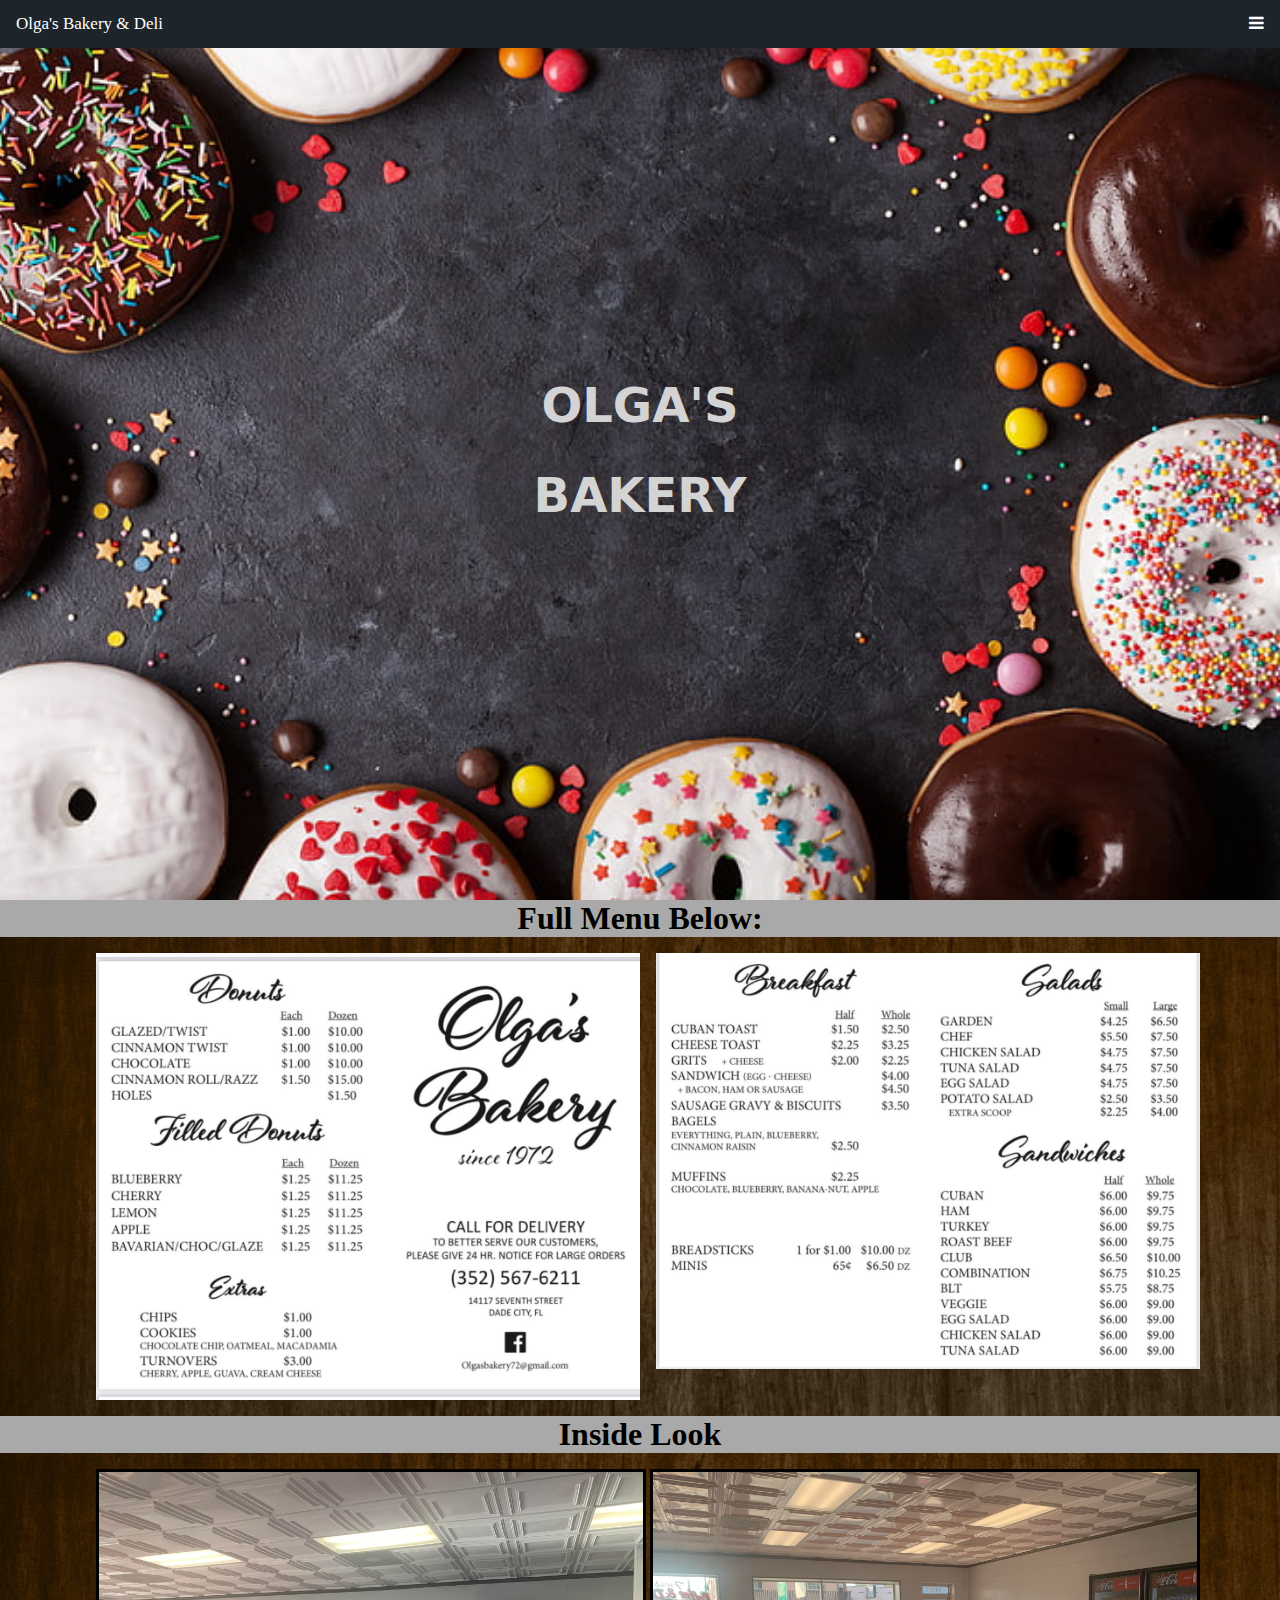
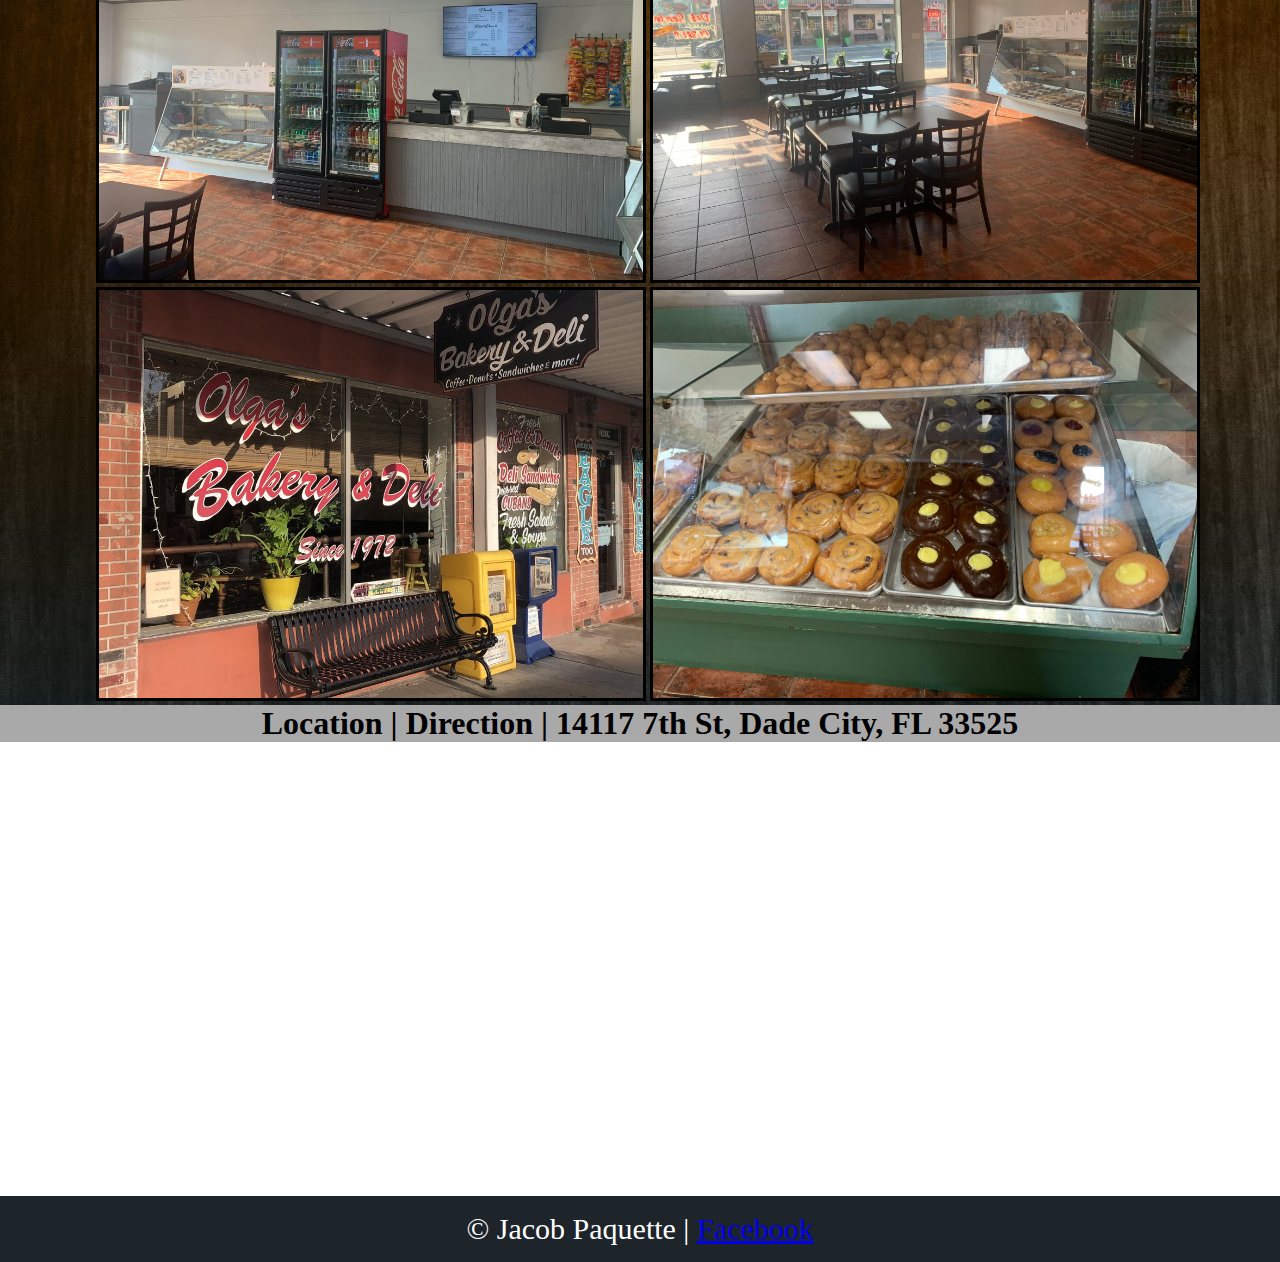
<file: index.html>
<!DOCTYPE html>
<html lang="en">
<head>
    <meta charset="UTF-8">
    <meta http-equiv="X-UA-Compatible" content="IE=edge">
    <meta name="viewport" content="width=device-width, initial-scale=1.0">
    <title>Olga's Bakery & Deli</title>
    <link rel="stylesheet" href="style.css">
    <link rel="shortcut icon" type="image/png" href="img/Olgas Logo.jpg">
    <script src="main.js"></script>
    <link rel="stylesheet" href="https://cdnjs.cloudflare.com/ajax/libs/font-awesome/4.7.0/css/font-awesome.min.css">

</head>
<body>
    <header class="header">
        <!-- Top Navigation Menu -->
        <div class="topnav">
          <a class="active">Olga's Bakery & Deli</a>
          <!-- Navigation links (hidden by default) -->
          <div id="myLinks">
            <a href="about.html">About</a>
            <a href="contact.html">Contact</a>
          </div>
          <!-- "Hamburger menu" / "Bar icon" to toggle the navigation links -->
          <a href="javascript:void(0);" class="icon" onclick="myFunction()">
            <i class="fa fa-bars"></i>
          </a>
        </div>
        <div>
        <h1 class="text1">Olga's</h1> <br>
        <div><h1> </h1></div> <br>
        <h1 class="text2">Bakery</h1>
        </div>
    </header>
    <section class="section1">
        <h1 class="Menu">Full Menu Below:</h1>
        <div class="menugrid">
            <img src="img/menu1.jpg" class="menu1">
            <img src="img/menu2.jpg" class="menu2">
        </div>
    </section>
    <section >
         <div class="wood">
         <h1 class="IL">Inside Look</h1>
        <div class="inside">
            <img src="img/inside1.jpg" class="inside1">
            <img src="img/inside2.jpg" class="inside2">
            <img src="img/outise.jpg" class="inside3">
            <img src="img/inside4.jpg" class="inside4">
        </div>
    </div>
    </section>
    <section class="section3">
        <h1 class="location">Location | Direction | 14117 7th St, Dade City, FL 33525</h1>
        <iframe src="https://www.google.com/maps/embed?pb=!1m18!1m12!1m3!1d3510.854616216878!2d-82.19144868404001!3d28.363244702966494!2m3!1f0!2f0!3f0!3m2!1i1024!2i768!4f13.1!3m3!1m2!1s0x88dd54993fc2f24f%3A0x2dbaf22a2791eb92!2sOlga&#39;s%20Bakery%20%26%20Deli!5e0!3m2!1sen!2sus!4v1659318138196!5m2!1sen!2sus" width="100%" height="450" style="border:0;" allowfullscreen="" loading="lazy" referrerpolicy="no-referrer-when-downgrade"></iframe>
    </section>
    <footer class="footer">
        <p class="copy">&copy Jacob Paquette | <a href="https://www.facebook.com/Olgas-Bakery-116083771745381/?ref=page_internal" target="_blank">Facebook </p>
    </footer>

</body>
</html>
</file>
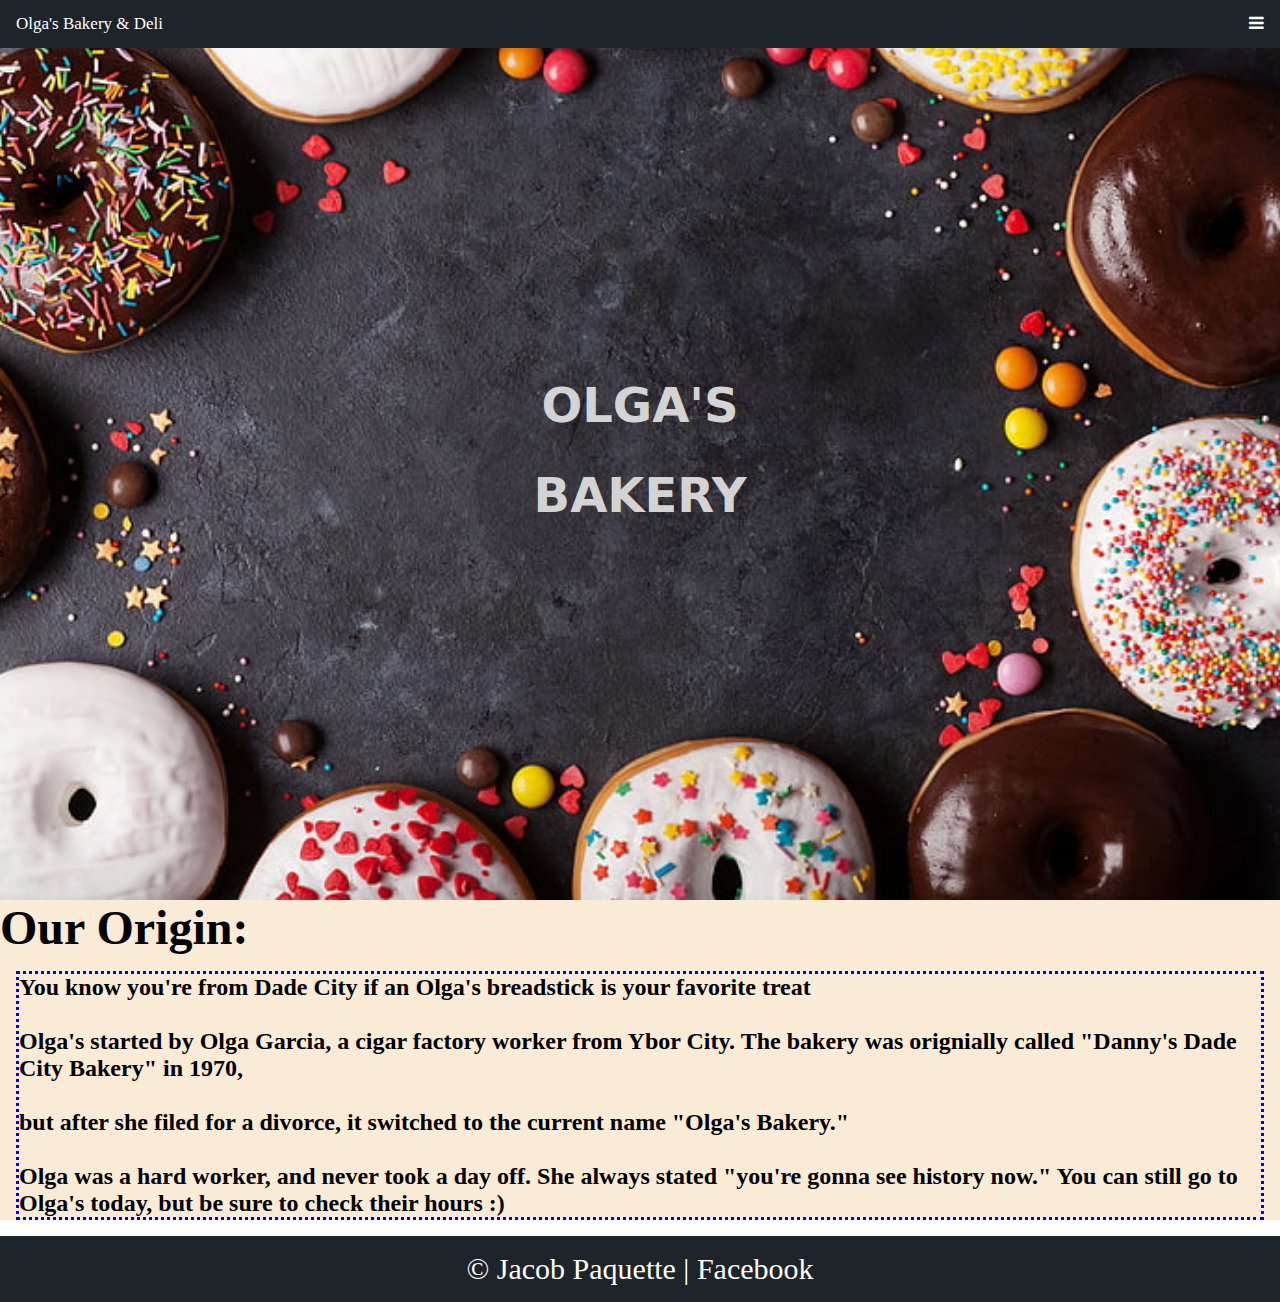
<file: about.html>
<!DOCTYPE html>
<html lang="en">
<head>
    <meta charset="UTF-8">
    <meta http-equiv="X-UA-Compatible" content="IE=edge">
    <meta name="viewport" content="width=device-width, initial-scale=1.0">
    <title>About Us</title>
    <link rel="stylesheet" href="style.css">
    <link rel="shortcut icon" type="image/png" href="img/Olgas Logo.jpg">
    <script src="main.js"></script>
    <link rel="stylesheet" href="https://cdnjs.cloudflare.com/ajax/libs/font-awesome/4.7.0/css/font-awesome.min.css">
</head>
<body>
    <header class="header">
        <!-- Top Navigation Menu -->
        <div class="topnav">
          <a class="active">Olga's Bakery & Deli</a>
          <!-- Navigation links (hidden by default) -->
          <div id="myLinks">
            <a href="index.html">Home</a>
            <a href="contact.html">Contact</a>
          </div>
          <!-- "Hamburger menu" / "Bar icon" to toggle the navigation links -->
          <a href="javascript:void(0);" class="icon" onclick="myFunction()">
            <i class="fa fa-bars"></i>
          </a>
        </div>
        <div>
        <h1 class="text1">Olga's</h1>
        <div><h1> </h1></div>
        <h1 class="text2">Bakery</h1>
        </div>
    </header>
    <section>
        <div class="container">
            <h1 class="origin">Our Origin:</h1>
            <p class="bio">You know you're from Dade City if an Olga's breadstick is your favorite treat <br><br>
            Olga's started by Olga Garcia, a cigar factory worker from Ybor City. The bakery was orignially called "Danny's Dade City Bakery" in 1970, <br><br>but after she filed for a divorce, it switched to the current name "Olga's Bakery." <br><br>
            Olga was a hard worker, and never took a day off. She always stated "you're gonna see history now." You can still go to Olga's today, but be sure to check their hours :)</p>
        </div>
    </section>
    <footer class="footer">
        <p class="copy">&copy Jacob Paquette | <a href="https://www.facebook.com/Olgas-Bakery-116083771745381/?ref=page_internal"></a>Facebook </p>
    </footer>
</body>
</html>
</file>
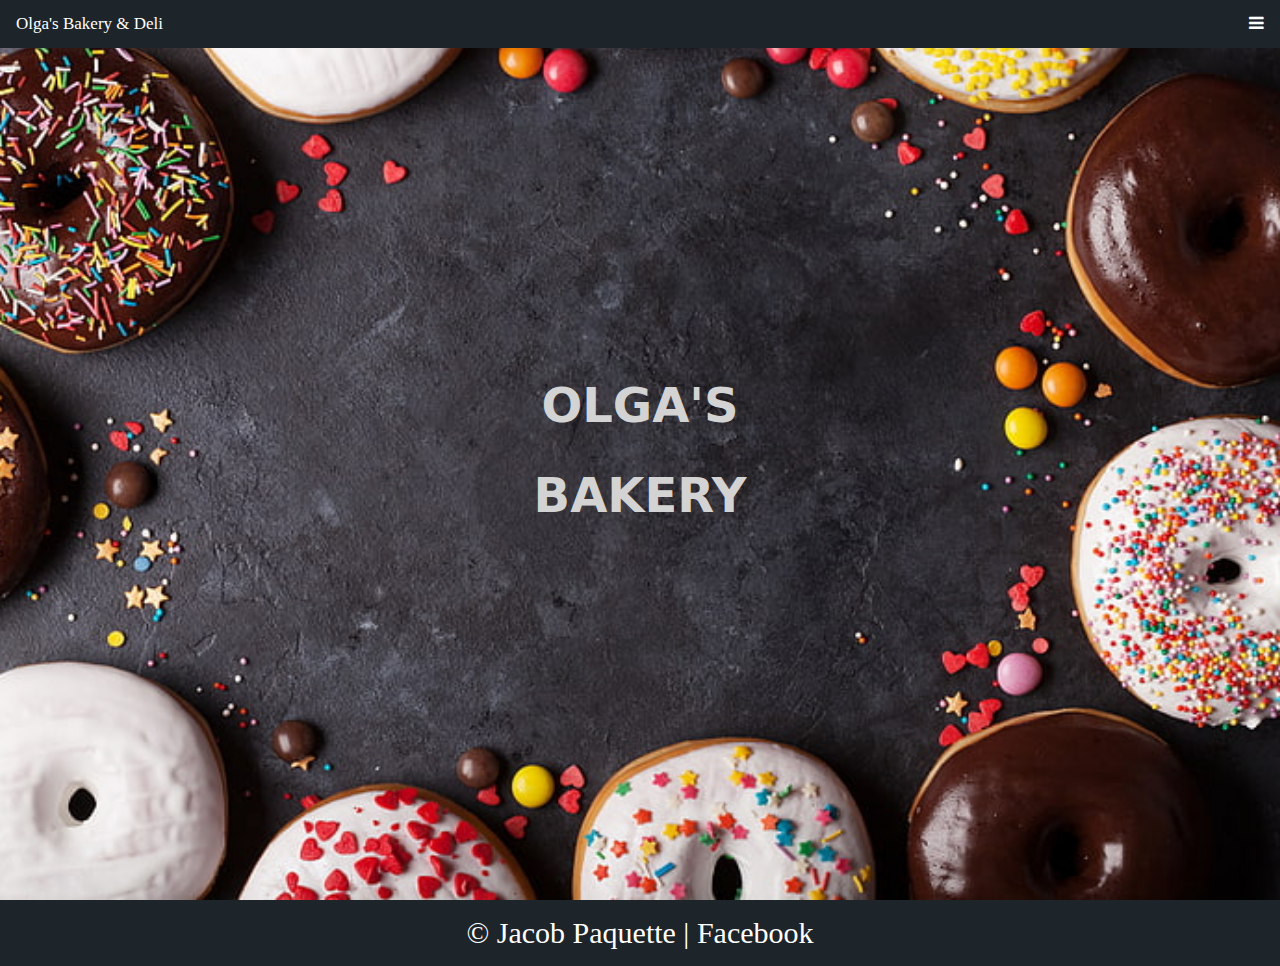
<file: contact.html>
<!DOCTYPE html>
<html lang="en">
<head>
    <meta charset="UTF-8">
    <meta http-equiv="X-UA-Compatible" content="IE=edge">
    <meta name="viewport" content="width=device-width, initial-scale=1.0">
    <title>Contact Us</title>
    <link rel="stylesheet" href="style.css">
    <link rel="shortcut icon" type="image/png" href="img/Olgas Logo.jpg">
    <script src="main.js"></script>
    <link rel="stylesheet" href="https://cdnjs.cloudflare.com/ajax/libs/font-awesome/4.7.0/css/font-awesome.min.css">
</head>
<body>
  <header class="header">
    <!-- Top Navigation Menu -->
    <div class="topnav">
      <a class="active">Olga's Bakery & Deli</a>
      <!-- Navigation links (hidden by default) -->
      <div id="myLinks">
        <a href="index.html">Home</a>
        <a href="about.html">About</a>
      </div>
      <!-- "Hamburger menu" / "Bar icon" to toggle the navigation links -->
      <a href="javascript:void(0);" class="icon" onclick="myFunction()">
        <i class="fa fa-bars"></i>
      </a>
    </div>
    <div>
    <h1 class="text1">Olga's</h1>
    <div><h1> </h1></div>
    <h1 class="text2">Bakery</h1>
    </div>
</header>
    <footer class="footer">
        <p class="copy">&copy Jacob Paquette | <a href="https://www.facebook.com/Olgas-Bakery-116083771745381/?ref=page_internal"></a>Facebook </p>
    </footer>
</body>
</html>
</file>
<file: style.css>
*{
    padding:0px;
    margin:0px;
}
body {
    width: 100%;
    height: 100%;
}
.topnav {
    overflow: hidden;
    background-color: darkgrey;
    position: relative;
  }
  /* Hide the links inside the navigation menu (except for logo/home) */
  .topnav #myLinks {
    display: none;
  }
  /* Style navigation menu links */
  .topnav a {
    color: white;
    padding: 14px 16px;
    text-decoration: none;
    font-size: 17px;
    display: block;
  }
  /* Style the hamburger menu */
  .topnav a.icon {
    background: #1d242a;
    display: block;
    position: absolute;
    right: 0;
    top: 0;
  }
  /* Add a grey background color on mouse-over */
  .topnav a:hover {
    background-color: #1d242a;
    color: white;
  }
  
  /* Style the active link (or home/logo) */
  .active {
    background-color: #1d242a;
    color: white;
  }
.container{
  margin-top: 0rem;
  font-weight: bold;
  font-size: 1.5rem;
  background-color:antiquewhite;
}
.header {
    top: 0;
    left: 0;
    background: url(img/donutsmain.jpg) no-repeat center center fixed;
    height: 100vh;
    background-size: cover;
    background-position: top;
    position: relative;
}
.section1{
  background-image: url("img/wood_textures_gradient_1920x1200.jpg");
  opacity: 100%;
}
.text1{
    text-transform: uppercase;
    color: lightgray;
    display: inline-block;
    text-align: center;
    top: 45%;
    left:50%;
    position: absolute;
    transform: translate(-50%, -50%);
    font-size: 3rem;
    font-family: system-ui, -apple-system, BlinkMacSystemFont, 'Segoe UI', Roboto, Oxygen, Ubuntu, Cantarell, 'Open Sans', 'Helvetica Neue', sans-serif    
  }
.text2 {
  text-transform: uppercase;
  color: lightgray;
  display: inline-block;
  text-align: center;
  top: 55%;
  left:50%;
  position: absolute;
  transform: translate(-50%, -50%);
  font-size: 3rem;
  font-family: system-ui, -apple-system, BlinkMacSystemFont, 'Segoe UI', Roboto, Oxygen, Ubuntu, Cantarell, 'Open Sans', 'Helvetica Neue', sans-serif    
}

.menugrid {
  max-width: 100%;
  margin: 0 auto; 
  margin-left: 6rem;
  height: 95%;
}
  .menugrid:not(:last-child) {
    margin-bottom: 8rem; }
  .menugrid::after {
    content: "";
    display: table;
    clear: both; }
  .menugrid [class^="menu"] {
    float: left;
    text-align: center; }
    .menugrid [class^="col-"]:not(:last-child) {
      margin-right: 6rem; }
  .menugrid .menu1 {
    width: calc((100% - 6rem) / 2); 
    margin-bottom: 1rem;
  }
  .menugrid .menu2 {
    width: calc((100% - 6rem) / 2); 
  margin-left: 1rem;}

.IL {
  text-align: center;
  font-size: 2rem;
  margin-top: 0rem;
  margin-bottom: 1rem;
  background-color: darkgray;
}
.wood{
  background-image: url("img/wood_textures_gradient_1920x1200.jpg");
  opacity: 100%;
  position: relative;
}
.inside {
  max-width: 100%;
  margin: 0 auto; 
  margin-left: 6rem;}
  .inside:not(:last-child) {
    margin-bottom: 8rem; }
  .inside::after {
    content: "";
    display: table;
    clear: both; }
  .inside [class^="col-"] {
    background-color: orangered;
    float: left;
    height: 5rem;
    text-align: center;
    font-size: 2rem; }
    .inside [class^="col-"]:not(:last-child) {
      margin-right: 6rem; }
  .inside .inside1 {
    width: calc((100% - 6rem) / 2); 
    border: solid black;
  }
  .inside .inside2 {
    width: calc((100% - 6rem) / 2); 
    border: solid black;

  }
  .inside .inside3 {
    width: calc((100% - 6rem) / 2); 
    border: solid black;

  }
  .inside .inside4 {
    width: calc((100% - 6rem) / 2); 
    border: solid black;

  }
.footer {
    padding: 1em 0 1em 0 ;
    background-color: #1d242a;
}
.copy {
    font-size: 30px;
    color: white;
    text-align: center;
}
.facebook {
    font-size: 30px;
    color: white;
    text-align: center;
}
.Menu {
  text-align: center;
  font-size: 2rem;
  margin-top: 0rem;
  margin-bottom: 1rem;
  background-color: darkgray;
}
.location {
  text-align: center;
  font-size: 2rem;
  background-color: darkgray;
}
.bio{
  margin-top: 1rem;
  margin-left: 1rem;
  margin-right: 1rem;
  margin-bottom: 1rem;
  font-weight: bold;
  font-size: 1.5rem;
  border: dotted;
  border-color: blue;
  font-family:Georgia, 'Times New Roman', Times, serif;
}
</file>
